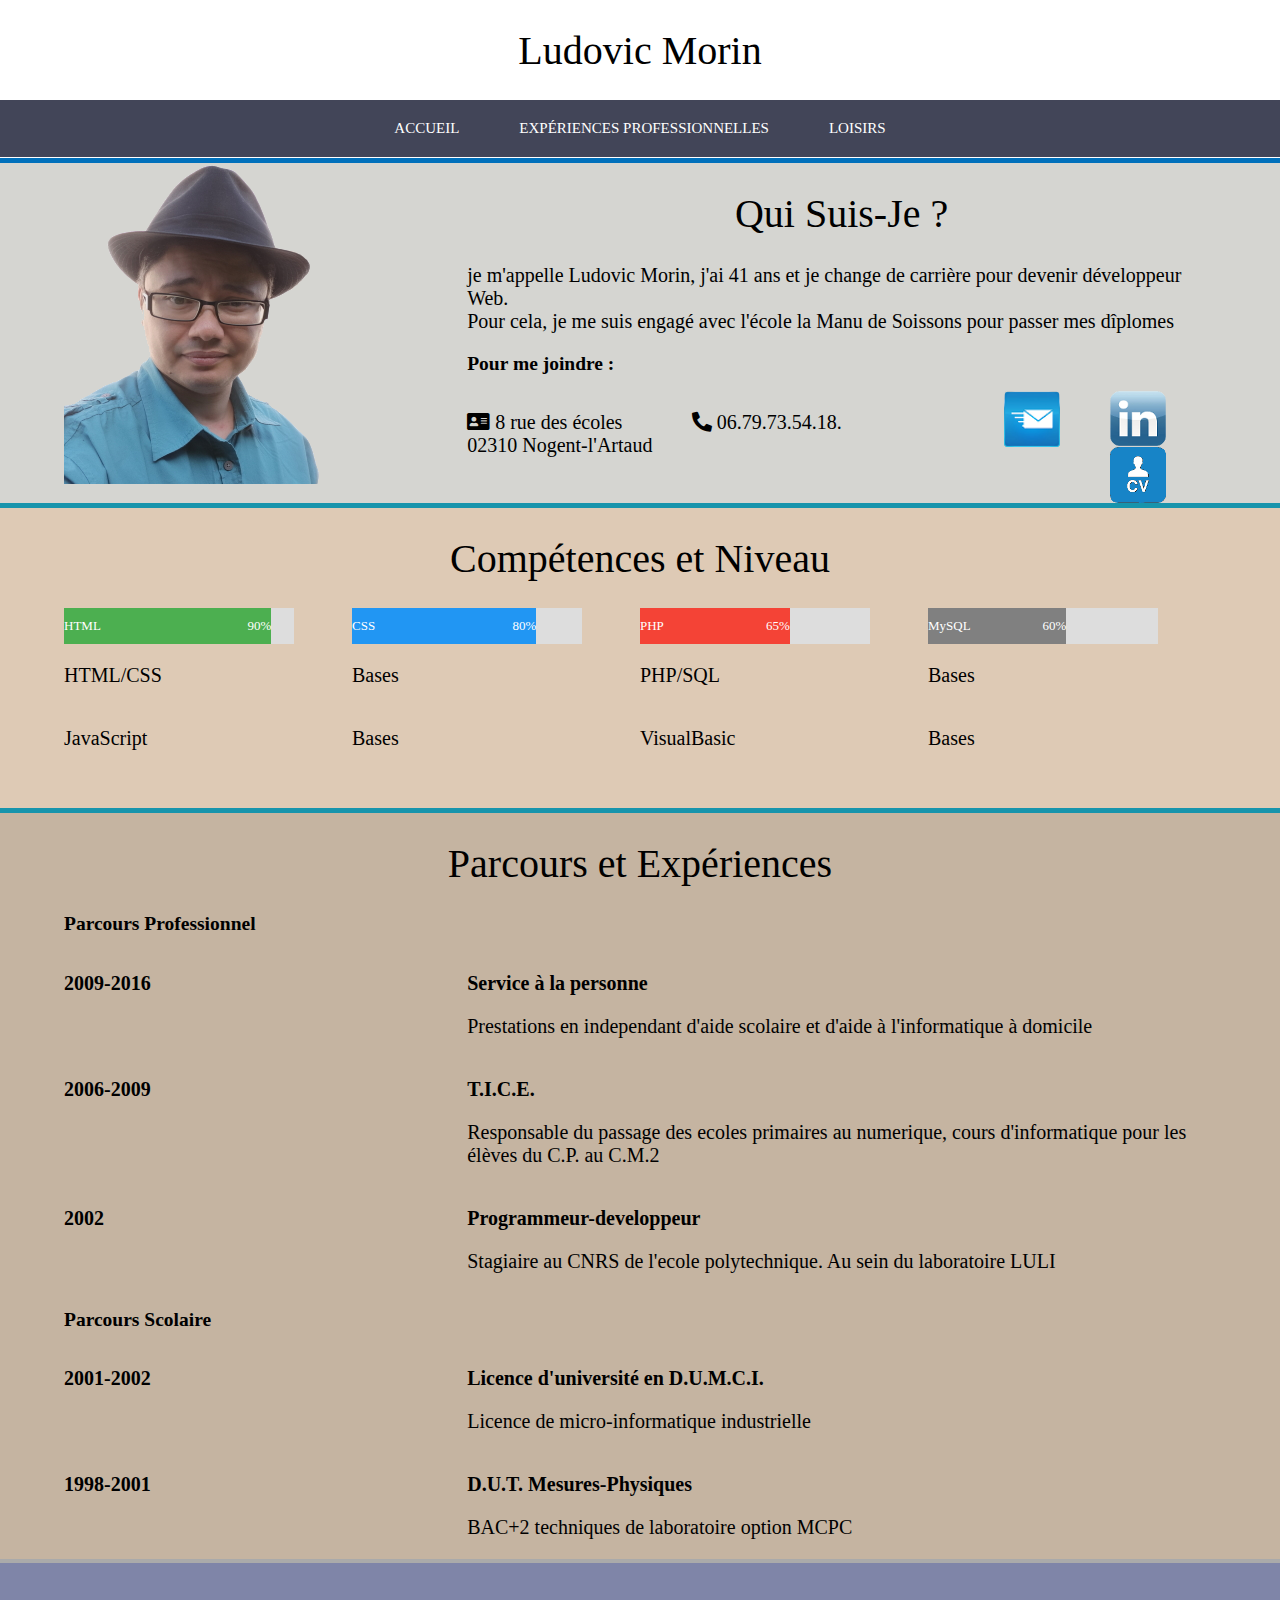
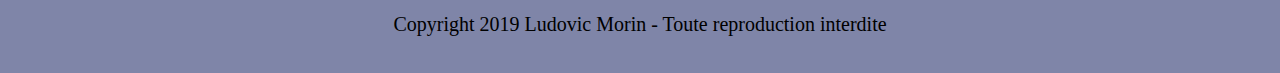
<file: index.html>
<!DOCTYPE html>
<html lang="fr-FR">
<head>
  <title>Mon C.V. en ligne</title>
  <meta charset="utf-8" />
  <meta name="viewport" content="width=device-width, initial-scale=1.0" />
  <link rel="stylesheet" href="https://cdnjs.cloudflare.com/ajax/libs/font-awesome/5.11.2/css/all.css" />
  <link rel="stylesheet" href="assets/css/style.css" />
  <meta name="description" content="site exemple de C.V. numerique en html et CSS uniquement, présente le CV de ludovic morin" />
  <!--le meta description pour le moteur de recherche-->
</head>
<body>
  <header>
    <h1>Ludovic Morin</h1>
  </header>
  <nav>                                        <!--MENU!-->
    <div class="table">
      <ul>
        <li class="menu-ind">
          <a href="index.html">Accueil</a>
        </li>
        <li class="menu-exp">
          <a href="experiences-pro.html">Expériences professionnelles</a>
        </li>
        <li class="menu-hob">
          <a href="hobbies.html">Loisirs</a>
        </li>
      </ul>
    </div>
  </nav>
  <article id="article">                                                             <!--Contenu de la page-->
    <section class="orange">                    <!--1ere Section-->
      <div class="sec">
        <div class="left">
          <img src="assets/img/id.png">
        </div>
        <div class="right">
          <h1 id="titre">Qui Suis-Je ?</h1>
          <p>je m'appelle Ludovic Morin, j'ai 41 ans et je change de carrière pour devenir développeur Web. <br>
            Pour cela, je me suis engagé avec l'école la Manu de Soissons pour passer mes dîplomes
          </p>
          <h2>Pour me joindre : </h2>
          <p class="left"><i class="fas fa-address-card"></i>  8 rue des écoles </br>02310 Nogent-l'Artaud</p>
          <p class="left"><i class="fas fa-phone-alt"></i>  06.79.73.54.18.</p>
          <a id="logo" href="https://fr.linkedin.com/in/ludovic-morin-117821194?trk=people-guest_profile-result-card_result-card_full-click" target="_blanck"><img src="assets/img/linkedinIcon.png" class="contact"></a>
          <a href="mailto:ldc.morin@gmail.com"><img src="assets/img/mailTo.png" class="contact"></a>
          <a target="_blank" href="assets/img/ludovicMorinCV.pdf"><img src="assets/img/CVIcon.png" class="contact"></a>
        </div>
      </div>
    </section>
    <section class="vert">                        <!--2e section-->
      <h1>Compétences et Niveau</h1>
      <div class="sec">
        <div class="cleft">             <!--liste de gauche-->
          <div class="sous">
            <div class="sousleft">
              <div class="container">
                <div class="skills html">HTML<span>90%</span></div>
              </div>
            </div>
            <div class="sousright">
              <div class="container">
                <div class="skills css">CSS  <span>80%</span></div>
              </div>
            </div>
          </div>
          <div class="sous">
            <div class="sousleft"><p>HTML/CSS</p></div>
            <div class="sousright"><p>Bases</p></div>
          </div>
          <div class="sous">
            <div class="sousleft"><p>JavaScript</p></div>
            <div class="sousright"><p>Bases</p></div>
          </div>
        </div>
        <div class="cright">          <!--liste de droite-->
          <div class="sous">
            <div class="sousleft">
              <div class="container">
                <div class="skills js"> PHP<span>65%</span></div>
              </div>
            </div>
            <div class="sousright">
              <div class="container">
                <div class="skills php"> MySQL<span>60%</span></div>
              </div>
            </div>
          </div>
          <div class="sous">
            <div class="sousleft"><p>PHP/SQL</p></div>
            <div class="sousright"><p>Bases</p></div>
          </div>
          <div class="sous">
            <div class="sousleft"><p>VisualBasic</p></div>
            <div class="sousright"><p>Bases</p></div>
          </div>
        </div>
      </div>
    </section>
    <section class="bleu">                      <!--3e section-->
      <h1>Parcours et Expériences</h1>
      <div class="sec">
        <h2>Parcours Professionnel</h2>

        <div class="exp">
          <div class="left">
            <h3>2009-2016</h3>
          </div>
          <div class="right">
            <h3>Service à la personne</h3>
            <p>Prestations en independant d'aide scolaire et d'aide à l'informatique à domicile</p>
          </div>
        </div>
        <div class="exp">
          <div class="left">
            <h3>2006-2009</h3>
          </div>
          <div class="right">
            <h3>T.I.C.E.</h3>
            <p>Responsable du passage des ecoles primaires au numerique, cours d'informatique pour les élèves du C.P. au C.M.2</p>
          </div>
        </div>
        <div class="exp">
          <div class="left">
            <h3>2002</h3>
          </div>
          <div class="right">
            <h3>Programmeur-developpeur</h3>
            <p>Stagiaire au CNRS de l'ecole polytechnique. Au sein du laboratoire LULI</p>
          </div>
        </div>
        <h2>Parcours Scolaire</h2>
        <div class="exp">
          <div class="left">
            <h3>2001-2002</h3>
          </div>
          <div class="right">
            <h3>Licence d'université en D.U.M.C.I.</h3>
            <p>Licence de micro-informatique industrielle</p>
          </div>
        </div>
        <div class="exp">
          <div class="left">
            <h3>1998-2001</h3>
          </div>
          <div class="right">
            <h3>D.U.T. Mesures-Physiques</h3>
            <p>BAC+2 techniques de laboratoire option MCPC</p>
          </div>
        </div>
      </section>
    </div>
    <footer>                                 <!--FOOTER-->
      <p>Copyright 2019 Ludovic Morin - Toute reproduction interdite</p>
    </footer>
  </article>
</body>
</html>
</file>
<file: assets/css/style.css>
/*aspect Généal*/

body{
  display: flex;
  flex-direction: column;
  font-family: 'century gothic', calibri, serif;
  font-size: 13px;
  margin: 0px;/*reset des marges pour palier aux marges automatiques des navigateurs*/
  padding: 0px;
}
.contact{
  float: right;
  margin-right: 50px;
}
img{
  max-width: 100%;
  height: auto;
}

p, h3{
  font-size: 20px;
}
/* mise en forme général du header, footer et de notre titre général*/
h1{
  font-size: 40px;
  font-weight: normal;
  text-align: center;
}
/* Style header et footer*/
header{
  position: fixed;       /*pour garder le menu visible qud on defile la page*/
  top: 0px;
  z-index: 1000;
  width: 100%;
  height: 100px;
  background-color: white;
}

footer{
  height: 80px;
  padding-top: 30px;
  text-align: center;
  background-color: #7F85A8;
  border-top: 4px solid #AAA;
}
/*reset des marges pour palier aux marges automatiques des navigateurs*/
nav ul{
  margin: 0px;
  padding: 0px;
}
/*extention de la barre de menu à toute la largeur de la page*/
nav{
  position: fixed;   /*pour garder le menu visible qud on defile la page*/
  top: 100px;
  z-index: 1000;
  width: 100%;
  background-color: #424558;
}
/*nous allons enlever les puces de notre liste menu et les aligner horizontalement*/
nav li{
  list-style-type:  none;
  float: left;
}
/*Mise en forme des differents elements de liens de la barre de menus*/
nav a{
  display: inline-block; /*structure de base pour travailler sur leur forme*/
  text-decoration: none; /* on retire les soulignement par defaut*/
  padding: 20px 30px; /*pour avoir une case totalement cliquable*/
  color: white;
  text-transform: uppercase;
  font-size: 15px;
}
.table{
  display: table; /*pour rendre une consistance et une hauteur à notre élément qui est en float*/
  margin: 0 auto; /* pour centrer les éléments de notre menu*/
}
.menu-hob:hover, .menu-ind:hover, .menu-exp:hover, .bleu, .vert, .orange{
    border-top : 5px solid #0070bb;
    background-color: rgba(000, 112, 192, 0.2);
}
/*losqu'on passe la souris sur un menu, l'effet de la marge de 5px, decale vers le bas le texte du menu. on remet de nouvelles marges en tenant compte de cela*/
nav li:hover a{
    padding: 15px 30px;
}
article{
  position : relative;
  top: 158px;
}
.vert{
  border-top : 5px solid #1794AC;
  background-color: #DECAB5;
  animation-name: widthTrans2;
  animation-duration: 3s;
}

.orange{
  border-top : 5px solid ##69A6C2;
  background-color: #D5D5D1;   /*pour les section, on reprend les styles des menus quand on passait la souris dessus*/
  animation-name: widthTrans;
  animation-duration: 3s;
}

.bleu{
  border-top : 5px solid #1794AC;
  background-color: #C5B4A1;
  animation-name: widthTrans;
  animation-duration: 3s;
}
@-webkit-keyframes widthTrans{
  from {margin-left: 100%; width: 300%;}
  to {margin-left: 0%;
    width: 100%;}
  }
  @-webkit-keyframes widthTrans2{
    from {width: 1%;}
    to {width: 100%;}
  }

  section{
    width: 100%;
    min-height:300px;
    /*padding-bottom: 10px;
    margin-bottom: 0px;*/
  }
  .sec{
    margin: 0px 5%;
  }

  .left{
    display: inline-block;
    float: left;
    width: 30%;
  }

  .right{
    margin-left: 2px;
    float: right;
    width: 65%;
  }

  .leftexp{
    float: left;
    width: 70%;
  }

  .rightexp{
    float: left;
    width: 30%;
  }

  .topexp{
    display: flex;
    flex-direction: row;
    justify-content: space-around;
  }
  /* Barres de skill */
  .container {
    width: 80%; /* Full width */
    background-color: #ddd; /* Grey background */
  }
  .skills {
    margin-right: 20px;
    padding-top: 10px;
    padding-bottom: 10px;
    color: white;
  }
  span{
    float: right;
  }
  .html {
    width: 90%; background-color: #4CAF50;
    } /* Green */
  .css {width: 80%; background-color: #2196F3;} /* Blue */
  .js {width: 65%; background-color: #f44336;} /* Red */
  .php {width: 60%; background-color: #808080;} /* Dark Grey */
  .cleft, .cright, .sousleft, .sousright{
    float:left;
    width: 50%
  }

  /* le code suivant sert à eviter que les parties flotantes et les parties fixes ne se melangent*/
  .sec::after, .exp::after{
    content: "";
    display: table;
    clear: both;
  }
  /*Partie responsive pour s'adapter à tous les ecrans*/

  @media screen and (max-width: 780px){
    header{height: 50px;}
    h1{
      font-size: 28px;
      margin: 20px 0px 0px 0px;
    }
    nav li a{
      font-size: 12px;
      padding: 10px;
    }
    nav li:hover a{padding: 5px 10px 10px 10px;}
    .sec{
      margin: 0px 5%;
    }
  }
</file>
